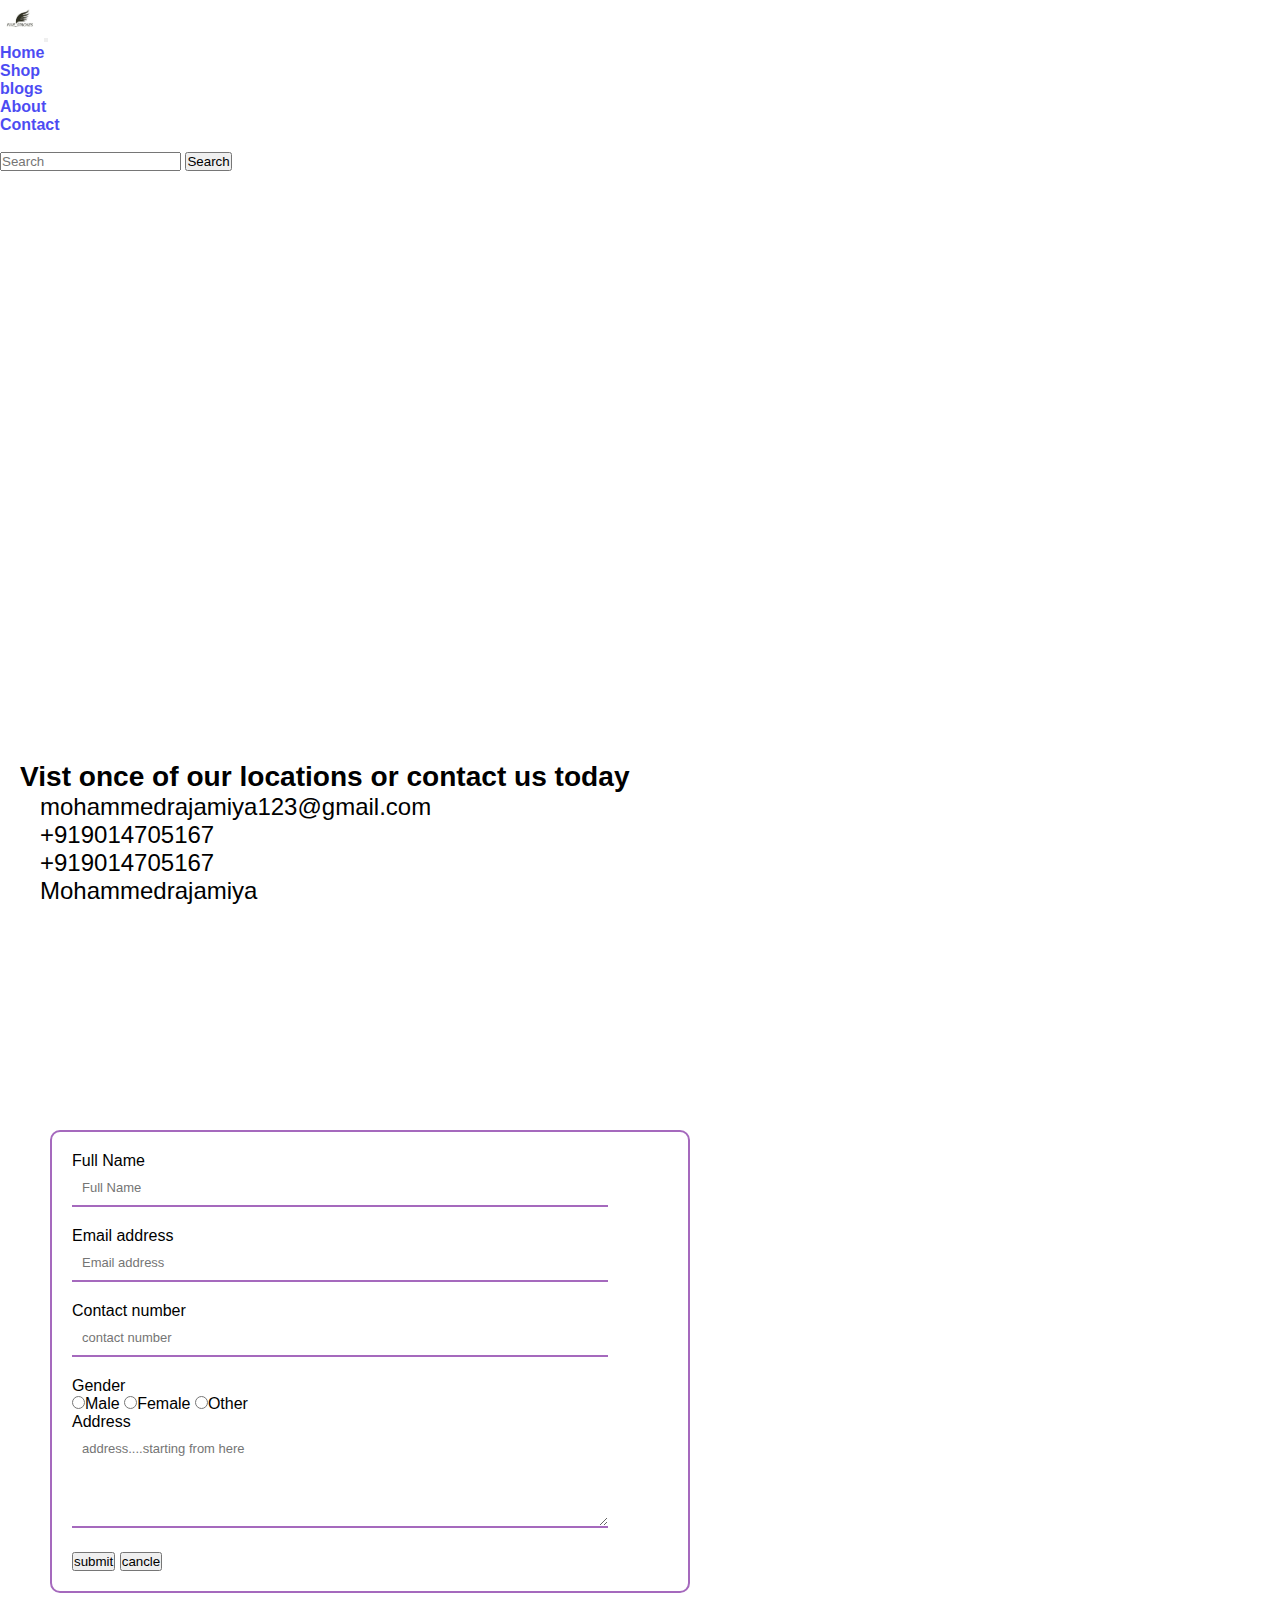
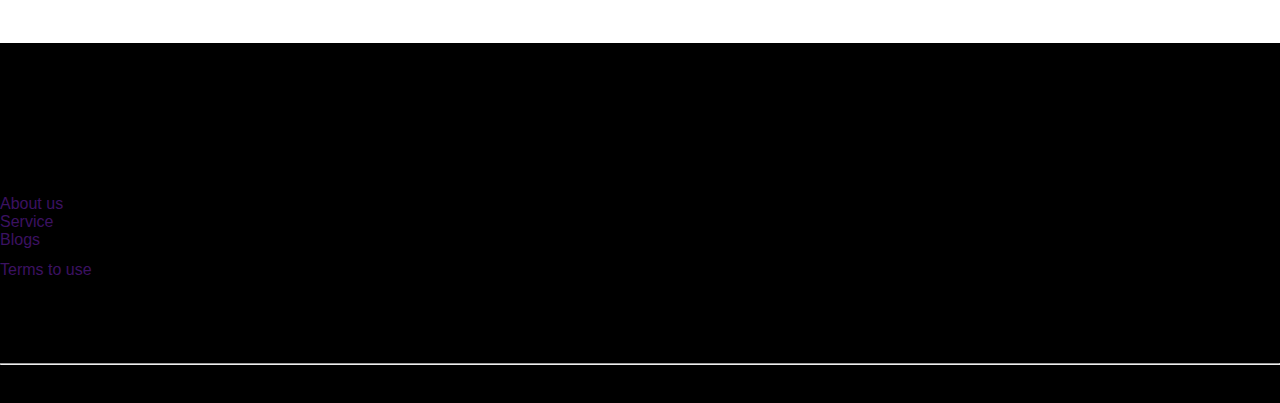
<file: contact.html>
<!DOCTYPE html>
<html lang="en">
<head>
    <meta charset="UTF-8">
    <meta http-equiv="X-UA-Compatible" content="IE=edge">
    <meta name="viewport" content="width=device-width, initial-scale=1.0">
    <link rel="shortcut icon" href="feature/banner.jpeg.jpeg" type="image/x-icon">
    <link href="https://cdn.jsdelivr.net/npm/bootstrap@5.0.2/dist/css/bootstrap.min.css" rel="stylesheet" integrity="sha384-EVSTQN3/azprG1Anm3QDgpJLIm9Nao0Yz1ztcQTwFspd3yD65VohhpuuCOmLASjC" crossorigin="anonymous">
    <link rel="stylesheet" href="https://cdnjs.cloudflare.com/ajax/libs/font-awesome/6.2.0/css/all.min.css" integrity="sha512-xh6O/CkQoPOWDdYTDqeRdPCVd1SpvCA9XXcUnZS2FmJNp1coAFzvtCN9BmamE+4aHK8yyUHUSCcJHgXloTyT2A==" crossorigin="anonymous" referrerpolicy="no-referrer" />
    <link rel="stylesheet" href="https://cdnjs.cloudflare.com/ajax/libs/OwlCarousel2/2.3.4/assets/owl.carousel.css" integrity="sha512-UTNP5BXLIptsaj5WdKFrkFov94lDx+eBvbKyoe1YAfjeRPC+gT5kyZ10kOHCfNZqEui1sxmqvodNUx3KbuYI/A==" crossorigin="anonymous" referrerpolicy="no-referrer" />
    <link rel="stylesheet" href="style.css">
    <title>Fine_strokes</title>
</head>
<body>
    <nav class="navbar navbar-expand-lg navbar-light bg-light fixed-top">
        <div class="container">
          <a class="navbar-brand" href="index.html">
            <img src="feature/banner.jpeg.jpeg" width="40px" height="40px"  alt=""></a>
          <button class="navbar-toggler" type="button" data-bs-toggle="collapse" data-bs-target="#navbarSupportedContent" aria-controls="navbarSupportedContent" aria-expanded="false" aria-label="Toggle navigation">
            <span class="navbar-toggler-icon"></span>
          </button>
          <div class="collapse navbar-collapse" id="navbarSupportedContent">
            <ul class="navbar-nav me-auto mb-2 mb-lg-0">
              <li class="nav-item">
                <a class="nav-link" aria-current="page" href="index.html">Home</a>
              </li>
              <li class="nav-item">
                <a class="nav-link" href="shop.html">Shop</a>
              </li>
              <li class="nav-item">
                <a class="nav-link" href="blog.html">blogs</a>
              </li>
              <li class="nav-item">
                <a class="nav-link" href="about.html">About</a>
              </li>
              <li class="nav-item">
                <a class="nav-link active" href="contact.html">Contact</a>
              </li>
              <li class="nav-item">
                <a class="nav-link" href="cart.html"><i class="fa-solid fa-bag-shopping"></i></a>
              </li>
            </ul>
            <form class="d-flex" role="search">
                <input class="form-control me-2" type="search" placeholder="Search" aria-label="Search">
                <button class="btn btn-outline-success" type="submit">Search</button>
              </form>
          </div>
        </div>
      </nav>
      <div class="main-bg-1">
        <h3>Contact us</h3>
      </div>
        <div class="about-3">
            <ul type="none">
                <h3 >Vist once of our locations or contact us today</h3>
                <li><a href="mailto:mohammedrajamiya123@gmail.com" target="_blank" class="text-dark" ><i class="fa-regular fa-envelope"></i></a>mohammedrajamiya123@gmail.com</li>
                <li><a href="tel:+919014705167" target="_blank"  class="text-dark"><i class="fa-solid fa-phone"></i></a>+919014705167</li>
                <li><a href="https://wa.me/+919014705167" target="_blank"  class="text-dark"><i class="fa-brands fa-whatsapp"></i></a>+919014705167</li>
                <li><a href="" target="_blank" class="text-dark"><i class="fa-brands fa-instagram"></i></a>Mohammedrajamiya</li>
             </ul>
        <div class="about-2">
           <iframe src="https://www.google.com/maps/embed?pb=!1m18!1m12!1m3!1d30419.236508309754!2d78.46538672205756!3d17.63098782770233!2m3!1f0!2f0!3f0!3m2!1i1024!2i768!4f13.1!3m3!1m2!1s0x3bcb861a3d5f52cd%3A0x3c0bc47eb187dfdf!2sMedchal%2C%20Secunderabad%2C%20Telangana%20501401!5e0!3m2!1sen!2sin!4v1672062853006!5m2!1sen!2sin" width="600" height="450" style="border:0;" allowfullscreen="" loading="lazy" referrerpolicy="no-referrer-when-downgrade"></iframe>
        </div>
        </div>
        <form class="form">
          <label>Full Name</label><br>
          <input type="text" class="form-input" placeholder="Full Name" required><br>
          <label >Email address</label>
          <input type="email" class="form-input" placeholder="Email address" required><br>
          <label >Contact number</label>
          <input type="number" class="form-input" placeholder="contact number" required><br>
          <label>Gender</label><br>
          <input type="radio" name="gender" value="male" required>Male
          <input type="radio" name="gender" value="female" required>Female
          <input type="radio" name="gender" value="other" required>Other<br>
           
      
          <label>Address</label><br>
          <textarea  class="form-input" placeholder="address....starting from here" cols="10" rows="5"></textarea><br>
          <button type="submit">submit</button>
          <button type="reset">cancle</button>
      
      </form>
      <footer>
        <div class="container">
            <div class="logo">
                <h3 class="text-white about">Fine_Strokes</h3>
            </div>
            <div class="row">
                <div class="col-md-3">
                    <p class="text-white">Fine_Strokes is a E-commerce website where you will find great items with designs. Here each item is beautiful with the required sources.</p>
      
                </div>
                <div class="col-md-3">
                    <h6 class="text-white">Pages</h6>
                    <ul type="none">
                        <li><a href="" class="text-white">About us</a></li>
                        <li><a href="" class="text-white">Service</a></li>
                        <li><a href="" class="text-white">Blogs</a></li>
                    </ul>
                </div>
                <div class="col-md-3">
                    <h6 class="text-white">Documents</h6>
                    <ul type="none">
                        <li><a href="" target="_blank" class="text-white">Terms to use</a></li>
                    </ul>
                </div>
                <div class="col-md-3">
                    <h6 class="text-white">Contact us</h6>
                    <ul type="none" class="d-flex">
                        <li><a href="mailto:mohammedrajamiya123@gmail.com" target="_blank" class="text-white" ><i class="fa-regular fa-envelope"></i></a></li>
                        <li><a href="tel:+919014705167" target="_blank" class="text-white"><i class="fa-solid fa-phone"></i></a></li>
                        <li><a href="https://wa.me/+919014705167" target="_blank" class="text-white"><i class="fa-brands fa-whatsapp"></i></a></li>
                        <li><a href="" target="_blank" class="text-white"><i class="fa-brands fa-instagram"></i></a></li>
      
                    </ul>
                </div>
            </div>
            <hr>
            <div class="copyright">
                <p class="text-white text-center">&copy; copyright 2022 origin. All rights reserved &reg;</p>
            </div>
        </div>
        
      </footer>
      <script src="https://cdnjs.cloudflare.com/ajax/libs/jquery/3.6.1/jquery.min.js" integrity="sha512-aVKKRRi/Q/YV+4mjoKBsE4x3H+BkegoM/em46NNlCqNTmUYADjBbeNefNxYV7giUp0VxICtqdrbqU7iVaeZNXA==" crossorigin="anonymous" referrerpolicy="no-referrer"></script>
      <script src="https://cdn.jsdelivr.net/npm/bootstrap@5.0.2/dist/js/bootstrap.bundle.min.js" integrity="sha384-MrcW6ZMFYlzcLA8Nl+NtUVF0sA7MsXsP1UyJoMp4YLEuNSfAP+JcXn/tWtIaxVXM" crossorigin="anonymous"></script>
      <script src="https://cdnjs.cloudflare.com/ajax/libs/OwlCarousel2/2.3.4/owl.carousel.min.js" integrity="sha512-bPs7Ae6pVvhOSiIcyUClR7/q2OAsRiovw4vAkX+zJbw3ShAeeqezq50RIIcIURq7Oa20rW2n2q+fyXBNcU9lrw==" crossorigin="anonymous" referrerpolicy="no-referrer"></script>
      <script src="/js main.js"></script>
      <script>
    </script>
    </body>
    </html>
</file>
<file: style.css>
*{
    margin: 0;
    padding: 0;
    box-sizing: border-box;
    font-family: 'spartan',sans-serif;
}

.navbar-collapse{
    flex-grow: 0 !important;
}
.navbar-collapse .navbar-nav li a{
    font-size: 16px;
    font-weight: 600;
}
.login{
    width: 100%;
    margin: 50px;
    padding: 20px;
    border: 2px solid #A569BD;
    border-radius: 10px;
}  
#home .slide{
    min-height: 100vh;
    width: 100vw;
    display: flex;
    align-items:center;
    justify-content: space-around;
}
#home .image img{
    width: 30vw;
}
#home .content h1{
    font-size: 64px;
    color:#000;
}
#home .content p{
    font-size: 27px;
    color: #333;
}
#home.stars{
    margin: 16px;
}
#home .stars .fa-star{
    font-size: 24px;
    padding-left: 7px;
    color: gold;
}
#home .price{
    color:red;
    font-size: 56px;

}

 #home .owl-nav .owl-prev{
    position: absolute;
    top: 45%;
    transform: translate(-50%);
    color:rgba(255, 0, 0, 0.466);
    font-size: 96px;
    background: none;
    border: none;
    outline: none;

}
#home .owl-nav .owl-next{
    position: absolute;
    top: 45%;
    transform: translate(-50%);
    color:rgba(255, 0, 0, 0.466);
    font-size: 96px;
    background: none;
    border: none;
    outline: none;

}
#home .owl-nav .owl-prev{
    left: 16px;
}
#home .owl-nav .owl-next{
    right: 16px;
}


.product:hover img{
    color: rgb(25, 25, 25);
    opacity: 0.7;
}
.product .star{
    color: gold;
}
.product .but{

    height: 30px;
    width: 80px;
    background:#000;
    color: #fff;
    border: none;
    border-radius: 50px;
}
.product .but:hover{
    background-color: #fb774b;
}
.container h1{
    text-align: center;
    padding-bottom: 10px;   
}
.card-content{
    padding: 10px;

}
.card-content h4{
    color: blue;
    font-size: 20px;
    padding-bottom: 10px;
    
}
.card-content p{
    text-align: center;
    font-size: 15px;
    opacity: 0.7;
    color: black;
}
.card{
    box-shadow: 0px 3px 10px 0px #c6c6c6;
    border-radius: 10px;
    overflow: hidden;
    padding-bottom: none;
    margin: 20px;
}
.cardimage{
    width: 100%;
    height: 300px;
    overflow: hidden;
}
.card:hover{
    box-shadow: none;
    border: 1px solid #c6c6c6;
}
.card-content .star{
    color: gold;
}
.card-content .but{
    height: 30px;
    width: 80px;
    background:#000;
    color: #fff;
    border: none;
    border-radius: 50px;
}
.card-content .but:hover{
    background-color: #fb774b; ;
}
.main-bg{
    background-image: url('https://th.bing.com/th/id/R.8014731bbd5a6b57fa772fccb8653038?rik=%2fp%2bNCzs5UuBaug&riu=http%3a%2f%2fwonderfulengineering.com%2fwp-content%2fuploads%2f2014%2f01%2fbuilding-wallpaper.jpeg&ehk=Y6e8DJu5l31WDk1f5XrN%2biuqOrXdC%2fZvh7MMWsbzOc0%3d&risl=&pid=ImgRaw&r=0');
    background-position: center;
    background-size: cover;
    padding: 150px 0px;
}
.main-bg h3{
    text-align: center;
    color: #fff;
    font-size: 100px;
}

.about img{
    width: 50%;
    height: auto;
}
.about{
    display: flex;
    align-items: center;
    padding-top: 40px;
    padding-bottom: 40px;
    padding-left: 40px;
    padding-right: 40px;
}
.about div{
    padding-left: 40px;
}
.about-0{
    display: flex;
    align-items: center;
    padding-top: 20px;
}
.about-0 div{
    padding-left: 40px;
}
.about-0 img{
    width: 50%;
    height: 500px;
}
.main-bg-4{
    background-image: url('https://goodstock.photos/wp-content/uploads/2-old-architecture-tall-buildings.jpg');
    background-position: center;
    background-size: cover;
    padding: 150px 0px;
}
.main-bg-4 h3{
    text-align: center;
    color: #fff;
    font-size: 100px;
}
.main-bg-1{
    background-image: url('https://jooinn.com/images/architecture-94.jpg');
    background-position: center;
    background-size: cover;
    padding: 150px 0px;
}
.main-bg-1 h3{
    text-align: center;
    color: #fff;
    font-size: 100px;
}

.about-3 ul{
    font-size:x-large;
}
.about-3{
    display: flex;
    align-items: center;
    justify-content: space-between;
    padding-top: 20px;
    padding-bottom: 20px;
    padding-left: 20px;
    padding-right: 20px;
}
.main-bg-3{
    background-image: url('https://www.stylemotivation.com/wp-content/uploads/2013/04/Fotolia_44512271_Subscription_XXL-2048x1536.jpg');
    background-position: center;
    background-size: cover;
    padding: 150px 0px;
}
.main-bg-3 h3{
    text-align: center;
    color: #fff;
    font-size: 100px;
}
.main-bg-5{
    background-image: url('https://th.bing.com/th/id/OIP.590RToB3fJQya_3wpW5aLAHaE8?pid=ImgDet&rs=1');
    background-position: center;
    background-size: cover;
    padding: 150px 0px;
}
.main-bg-5 h3{
    text-align: center;
    color: #fff;
    font-size: 100px;
}
.form{
    width: 50%;
    margin: 50px;
    padding: 20px;
    border: 2px solid #A569BD;
    border-radius: 10px;
}
.form .form-input{
    width: 90%;
    margin-bottom: 20px;
    padding:10px;
    font-size: 13px;
    border: none;
    border-bottom: 2px solid #A569BD;
}
.form .form-input:focus{
    border:none;
    box-shadow: none;
    outline: none;
    border-bottom: 2px solid #2c04f7;
}
table{
    border-collapse: collapse;
    table-layout: fixed;
    white-space: nowrap;
}
table img{
    width: 70px;
}
table th{
    padding-top: 10px;
    width: 150px;
    text-align: center;
    padding-bottom: 20px;
}
table td{
    width: 150px;
    text-align: center;
    padding-bottom: 10px;
}
table input{
    width: 70px;
    padding: 5px 5px 5px;
}
.coupon{
    display:flex;
    flex-wrap: wrap;
    justify-content: space-between;
}

footer{
    background-color: black;
    padding: 20px 0px;
}
footer .about{
    opacity: 0.7;
    font-weight: 400;
}
a{
    text-decoration: none;
}
ul{
    padding-left: 0 !important;
}
ul li a{
    opacity: 0.7;
    margin-right: 20px;

}
footer .Contact us{
      font-size: 50px;
}

@media screen and (max-width: 1180px) {
    .about{
        flex-direction: column;
    }
    .about img{
        width: 100%;
    }
    .about-3{
        flex-direction: column;
    }
    .about-3 .form{
        width: 100%;
    }
    .about-3 iframe{
        width: 100%;
    }
    .about-0{
        flex-direction: column;
    }
    .about-0 img{
        width: 100%;
    }
    .coupon{
        overflow-x: auto;
    }
}
</file>
